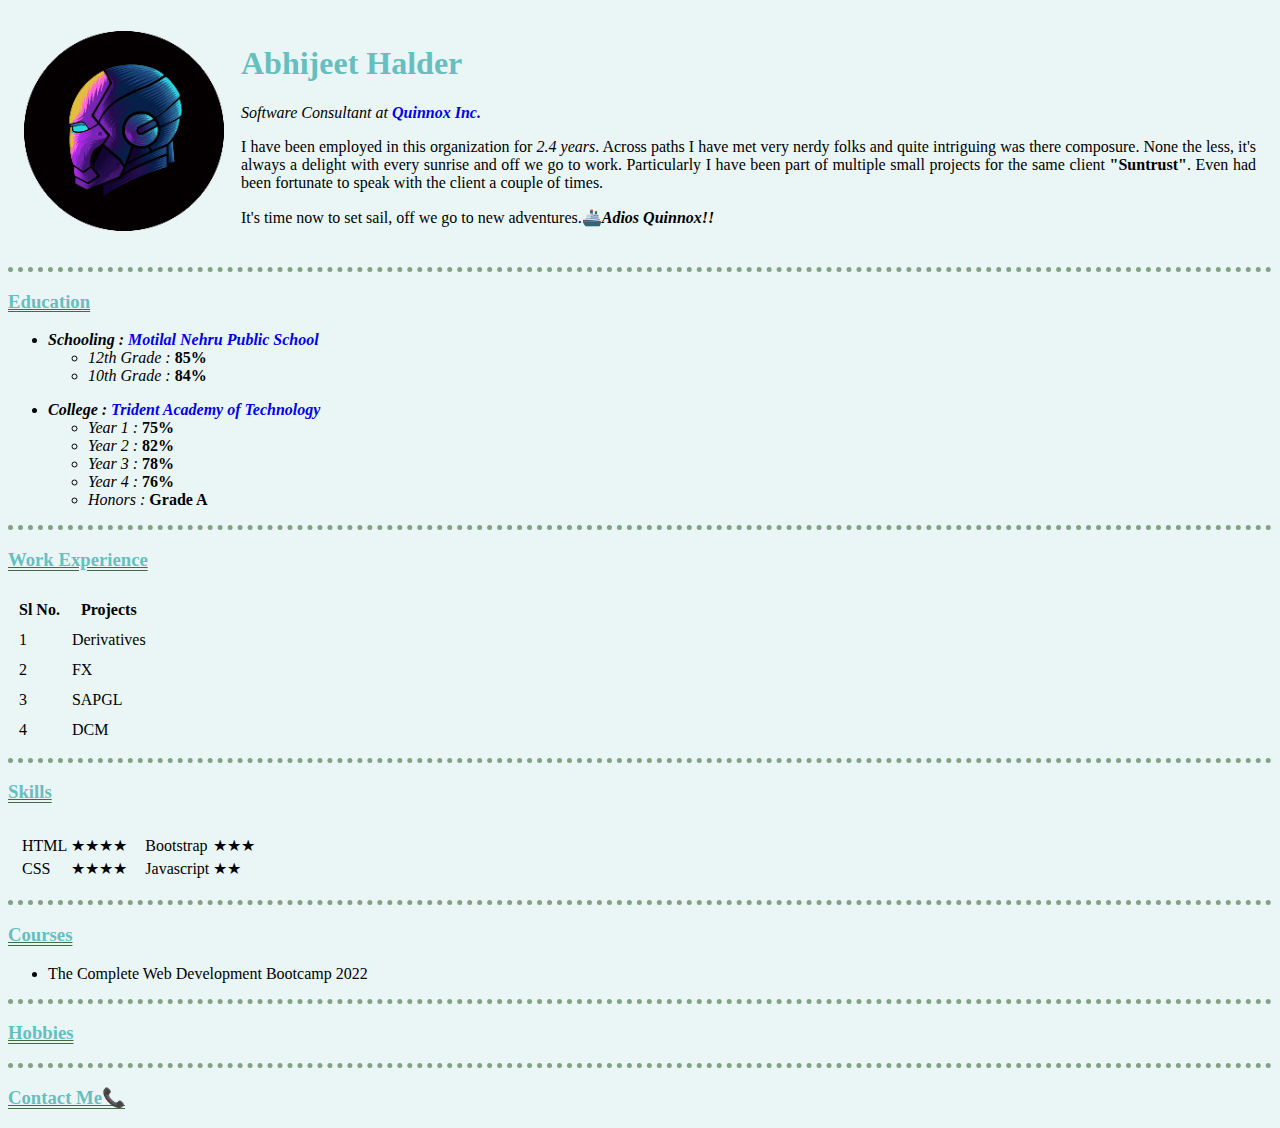
<file: index.html>
<!DOCTYPE html>
<html lang="en" dir="ltr">

<head>
  <meta charset="utf-8">
  <title>Abhijeet's Personal Site</title>
  <link rel="stylesheet" href="css/styles.css">
</head>

<body>
  <table cellspacing="15">
    <tr>
      <td><img src="Images/Profile pic.png" alt="Profile Pic"></td>
      <td>
        <h1>Abhijeet Halder</h1>
        <p><em>Software Consultant at <strong><a href="https://www.quinnox.com/">Quinnox Inc.</a></strong></em></p>
        <p>I have been employed in this organization for <em>2.4 years</em>. Across paths I have met very nerdy folks and quite intriguing was there composure.
          None the less, it's always a delight with every sunrise and off we go to work.
          Particularly I have been part of multiple small projects for the same client <strong>"Suntrust"</strong>. Even had been fortunate to speak with the client a couple of times.</p>
        <p>It's time now to set sail, off we go to new adventures.🚢<em><strong>Adios Quinnox!!</strong></em>
        </p>
      </td>
    </tr>
  </table>

  <hr>
  <h3 class="ex1">Education</h3>
  <ul>
    <li><em><strong>Schooling : <a href="https://mnpsjsr.org/">Motilal Nehru Public School</a></strong></em>
      <ul>
        <li><em>12th Grade :</em> <strong>85%</strong></li>
        <li><em>10th Grade :</em> <strong>84%</strong></li>
      </ul>
    </li>
    <p></p>
    <li><em><strong>College : <a href="https://tat.ac.in/">Trident Academy of Technology</a></strong></em>
      <ul>
        <li><em>Year 1 :</em> <strong>75%</strong></li>
        <li><em>Year 2 :</em> <strong>82%</strong> </li>
        <li><em>Year 3 :</em> <strong>78%</strong> </li>
        <li><em>Year 4 :</em> <strong>76%</strong> </li>
        <li><em>Honors :</em> <strong>Grade A</strong> </li>
      </ul>
    </li>
  </ul>
  <hr>
  <h3 class="ex1">Work Experience</h3>
  <table cellspacing="10">
    <thead>
      <tr>
        <th>Sl No.</th>
        <th>Projects</th>
      </tr>
    </thead>
    <tbody>
      <tr>
        <td>1</td>
        <td>Derivatives</td>
      </tr>
      <tr>
        <td>2</td>
        <td>FX</td>
      </tr>
      <tr>
        <td>3</td>
        <td>SAPGL</td>
      </tr>
      <tr>
        <td>4</td>
        <td>DCM</td>
      </tr>
    </tbody>
  </table>
  <hr>
  <h3 class="ex1">Skills</h3>
  <table cellspacing="10">
    <tr>
      <td>
        <table>
          <tr>
            <td>HTML</td>
            <td>★★★★</td>
          </tr>
          <tr>
            <td>CSS</td>
            <td>★★★★</td>
          </tr>
        </table>
      </td>
      <td>
        <table>
          <tr>
            <td>Bootstrap</td>
            <td>★★★</td>
          </tr>
          <tr>
            <td>Javascript</td>
            <td>★★</td>
          </tr>
        </table>
      </td>
    </tr>
  </table>
  <hr>
  <h3 class="ex1">Courses</h3>
  <ul>
    <li>The Complete Web Development Bootcamp 2022</li>
  </ul>
  <hr>
  <a href="hobbies.html">
    <h3 class="ex1">Hobbies</h3>
  </a>
  <hr>
  <a href="contact.html">
    <h3 class="ex1">Contact Me📞</h3>
  </a>
</body>

</html>
</file>
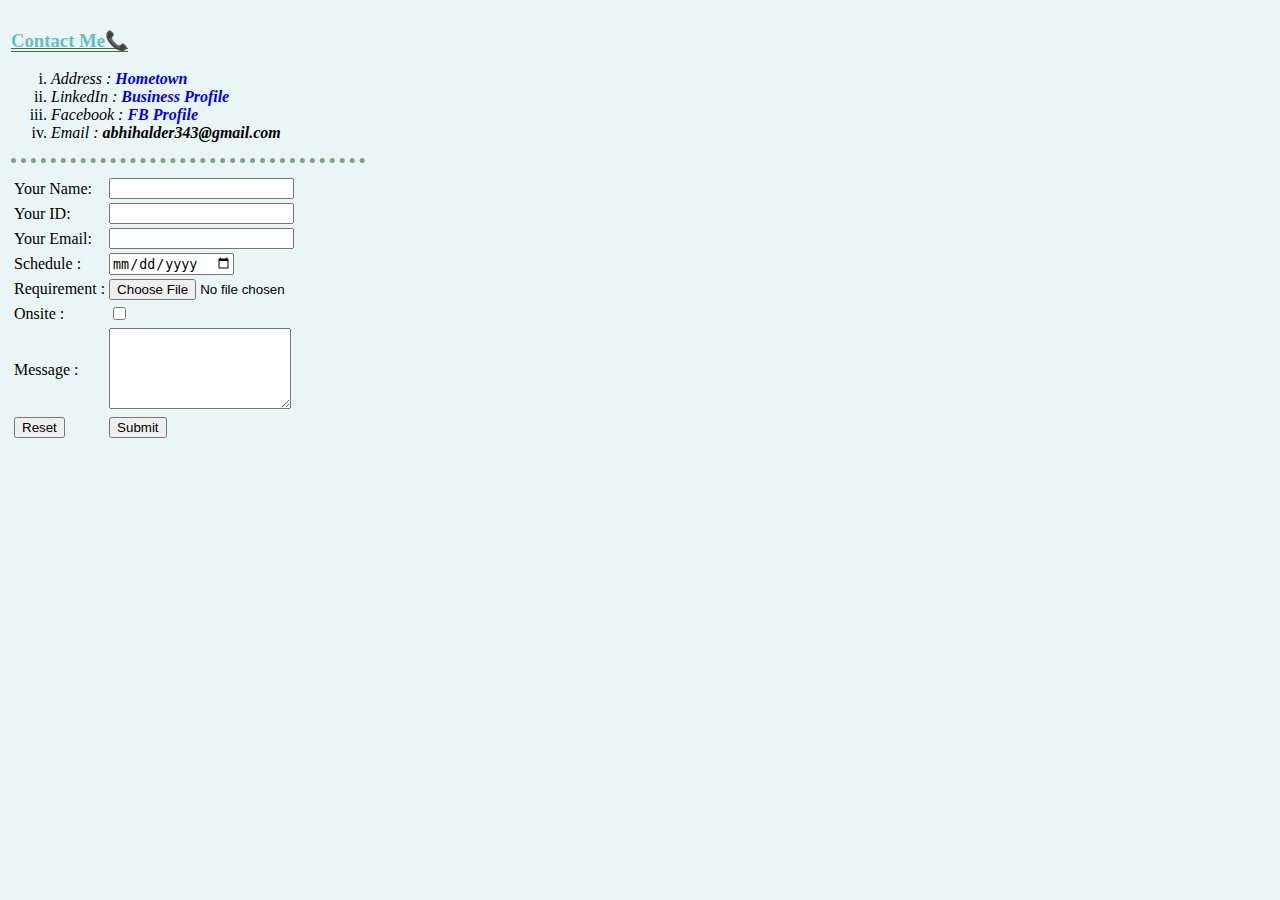
<file: contact.html>
<!DOCTYPE html>
<html lang="en" dir="ltr">

<head>
  <meta charset="utf-8">
  <title>Abhijeet's Contact Info</title>
  <link rel="stylesheet" href="css/styles.css">
</head>

<body>
  <table>
    <tr>
      <td>
        <h3 class="ex1">Contact Me📞</h3>
        <ol type="i">
          <li><em>Address : <strong><a href="https://www.google.co.in/maps/place/Luthi+Tower/@22.818893,86.2174893,17z/data=!3m1!4b1!4m5!3m4!1s0x39f5e31ae41a9941:0x4fbd570f58346df2!8m2!3d22.8189024!4d86.2196839">Hometown</a></strong></em></li>
          <li><em>LinkedIn : <strong><a href="https://www.linkedin.com/in/abhijeet-halder-428aa6125/">Business Profile</a></strong></em></li>
          <li><em>Facebook : <strong><a href="https://www.facebook.com/abhijeet.halder.735">FB Profile</a></strong></em></li>
          <li><em>Email : <strong>abhihalder343@gmail.com</strong></em></li>
        </ol>
        <hr>
      </td>
    </tr>

    <tr>
      <td>
        <form class="" action="mailto:abhihalder343@gmail.com" method="post" enctype="text/plain">
          <table>
            <tr>
              <td><label>Your Name:</label></td>
              <td><input type="text" name="yourName" value=""></td>
            </tr>
            <tr>
              <td><label>Your ID:</label></td>
              <td><input type="password" name="yourId" value=""></td>
            </tr>
            <tr>
              <td><label>Your Email:</label></td>
              <td><input type="email" name="yourEmail" value=""></td>
            </tr>
            <tr>
              <td><label>Schedule :</label></td>
              <td><input type="date" name="yourSchedule" value=""></td>
            </tr>
            <tr>
              <td><label>Requirement :</label></td>
              <td><input type="file" name="yourRequirement" value=""></td>
            </tr>
            <tr>
              <td><label>Onsite :</label></td>
              <td><input type="checkbox" name="yourSystem" value=""></td>
            </tr>
            <tr>
              <td><label>Message :</label></td>
              <td><textarea name="yourMessage" id="" cols="20" rows="5"></textarea></td>
            </tr>
            <tr>
              <td><input type="reset" name=""></td>
              <td><input type="submit" name=""></td>
            </tr>
          </table>
        </form>
      </td>
    </tr>
  </table>
</body>

</html>
</file>
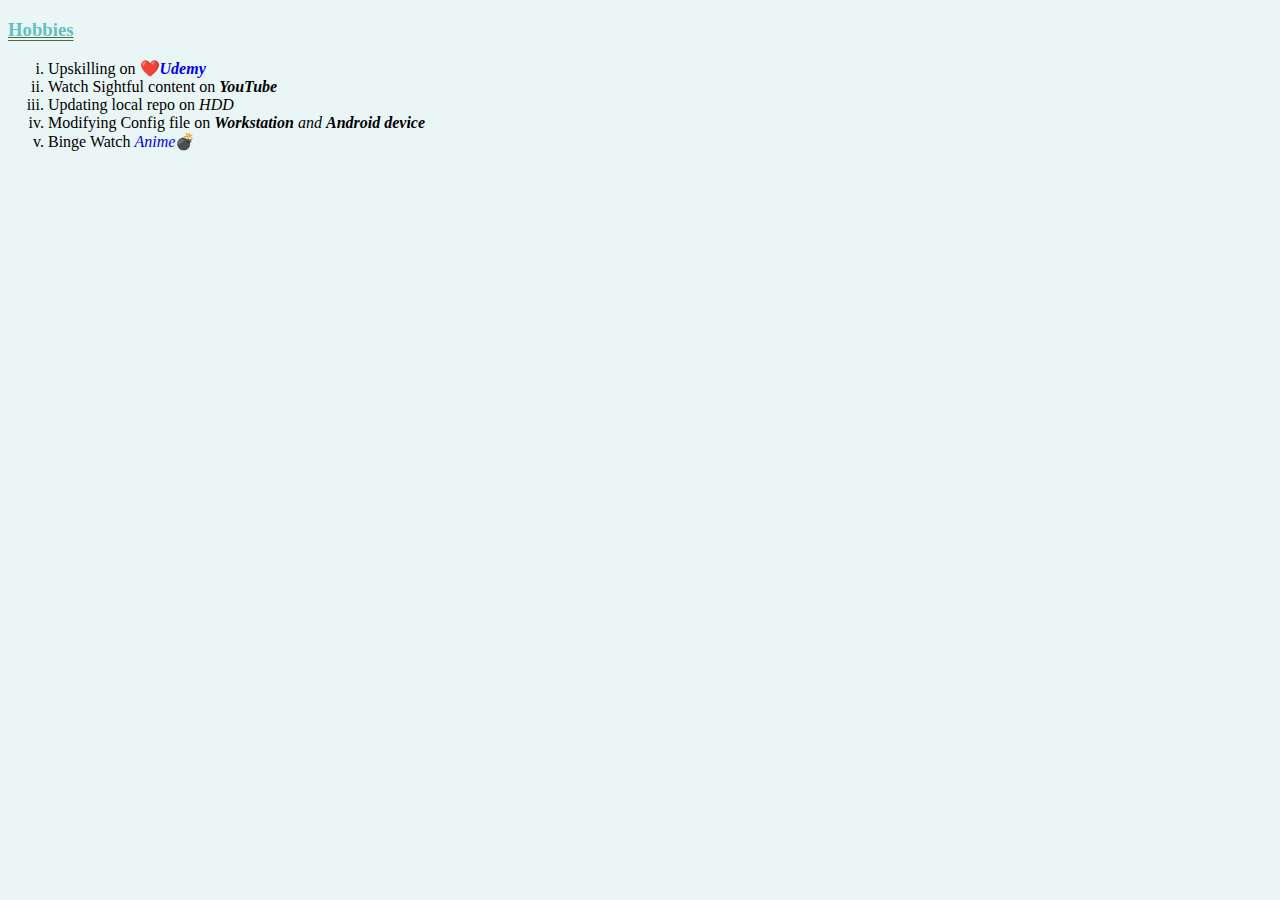
<file: hobbies.html>
<!DOCTYPE html>
<html lang="en" dir="ltr">

<head>
  <meta charset="utf-8">
  <title>Abhijeet's Hobbies</title>
  <link rel="stylesheet" href="css/styles.css">
</head>

<body>
  <h3 class="ex1">Hobbies</h3>
  <ol type="i">
    <li>Upskilling on ❤️<em><strong><a href="https://www.udemy.com/course/the-complete-web-development-bootcamp/">Udemy</a></strong></em></li>
    <li>Watch Sightful content on <em><strong>YouTube</strong></em></li>
    <li>Updating local repo on <em>HDD</em></li>
    <li>Modifying Config file on <em><strong>Workstation</strong> and <strong>Android device</strong></em></li>
    <li>Binge Watch <em><a href="https://animixplay.to/">Anime</a></em>💣</li>
  </ol>
</body>

</html>
</file>
<file: css/styles.css>
body {
  background-color: #EAF6F6;
}

p {
  text-align: justify;
}

hr {
  border-style: dotted none none;
  border-color: #82A284;
  border-width: 5px;
}

h1, h3 {
  color: #66BFBF;
}

.ex1 {
  text-decoration-line: underline;
  text-decoration-style: double;
  text-decoration-color: #446A46;
}

a {
  text-decoration: none;
}
</file>
